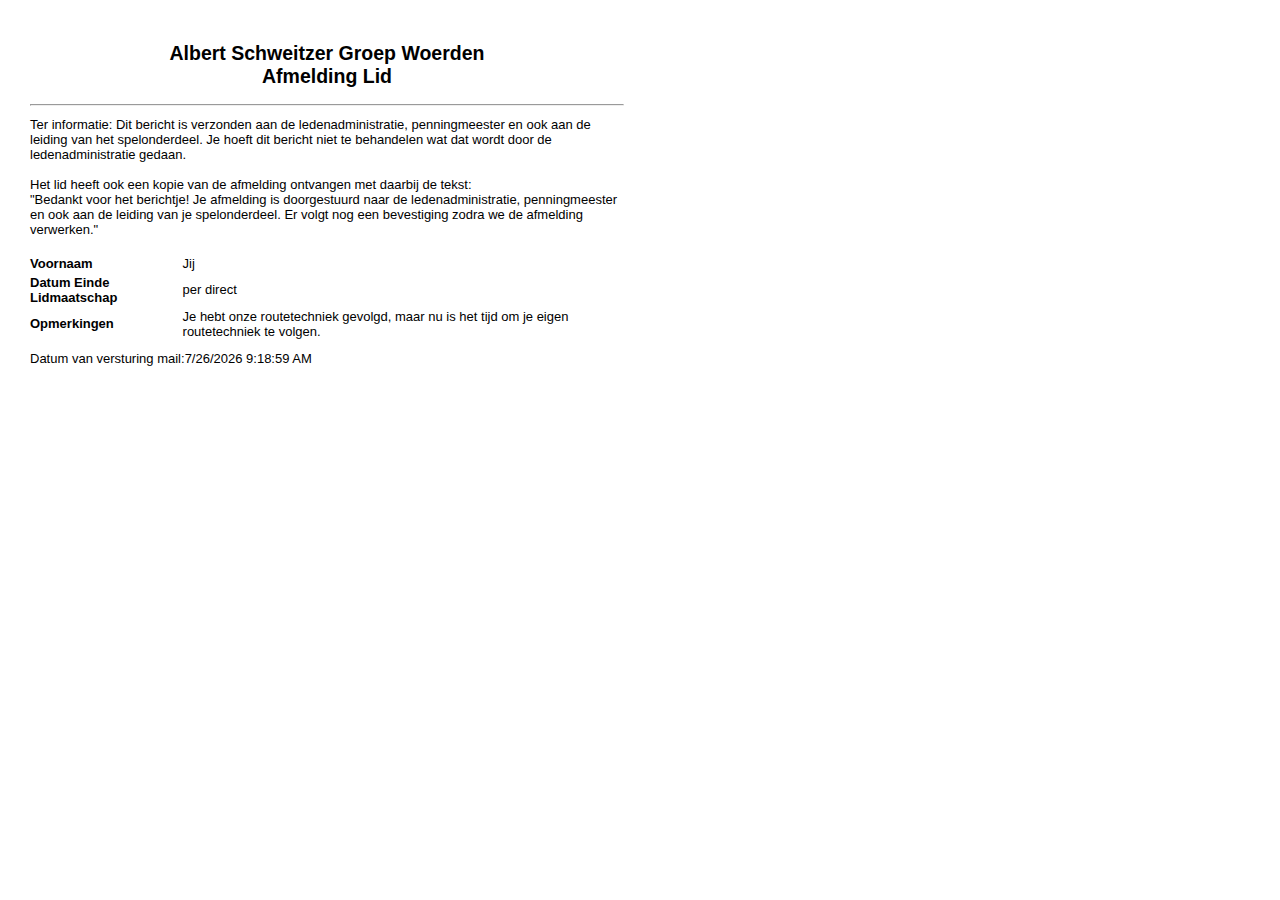
<file: src/index.html>
<!DOCTYPE html PUBLIC "-//W3C//DTD HTML 4.01//EN" "https://www.w3.org/TR/html4/strict.dtd">
<html lang="en-GB">

<head>
  <meta http-equiv="Content-Type" content="text/html; charset=UTF-8">
  <link rel="stylesheet" href="styles.css">
  <style type="text/css" nonce="">
    body,
    td,
    div,
    p,
    a,
    input {
      font-family: arial, sans-serif;
    }
  </style>
  <meta http-equiv="X-UA-Compatible" content="IE=edge">
  <style type="text/css" nonce="">

  </style>
</head>

<body>
  <div class="bodycontainer">
    <div class="maincontent">
      <table class="message" width="100%" cellspacing="0" cellpadding="0" border="0">
        <tbody>
          <tr>
            <td colspan="2">
              <table width="100%" cellspacing="0" cellpadding="12" border="0">
                <tbody>
                  <tr>
                    <td>
                      <div style="overflow: hidden;">
                        <font size="-1"><u></u>
                          <u></u>
                          <div bgcolor="#f6f6f6">
                            <table class="m_-7664647038683896836body-wrap">
                              <tbody>
                                <tr>
                                  <td></td>
                                  <td class="m_-7664647038683896836container" bgcolor="#FFFFFF">
                                    <div class="m_-7664647038683896836content">
                                      <table style="text-align:left;width:600px" border="0">
                                        <tbody>
                                          <tr>
                                            <th colspan="2">
                                              <center>
                                                <h2>Albert Schweitzer
                                                  Groep Woerden
                                                  <br>Afmelding Lid
                                                </h2>
                                                <hr>
                                              </center>
                                            </th>
                                          </tr>
                                          <tr>
                                            <td colspan="2">
                                              Ter informatie: Dit bericht
                                              is verzonden aan de
                                              ledenadministratie,
                                              penningmeester en ook aan de
                                              leiding van het
                                              spelonderdeel. Je hoeft dit
                                              bericht niet te behandelen
                                              wat dat wordt door de
                                              ledenadministratie
                                              gedaan.<br><br>
                                              Het lid heeft ook een kopie
                                              van de afmelding ontvangen
                                              met daarbij de tekst: <br>
                                              "Bedankt voor het berichtje!
                                              Je afmelding is doorgestuurd
                                              naar de
                                              ledenadministratie,
                                              penningmeester en ook aan de
                                              leiding van je
                                              spelonderdeel. Er volgt nog
                                              een bevestiging zodra we de
                                              afmelding
                                              verwerken."<br><br></td>
                                          </tr>
                                          <tr>
                                            <th style="width:150px">Voornaam
                                            </th>
                                            <td style="width:450px"><span id="firstname"></span>
                                              <script>
                                                const params = new Proxy(new URLSearchParams(window.location.search), {
                                                  get: (searchParams, prop) => searchParams.get(prop),
                                                });
                                                function capitalizeFirstLetter(string) {
                                                  return string.charAt(0).toUpperCase() + string.slice(1);
                                                }
                                                let firstName = document.querySelector("#firstname");
                                                params.naam === null ? firstName.innerText = "Jij" : firstName.innerText = capitalizeFirstLetter(params.naam)
                                              </script>
                                            </td>
                                          </tr>

                                          <tr>
                                            <th style="width:150px">Datum
                                              Einde Lidmaatschap</th>
                                            <td style="width:450px">per direct</td>
                                          </tr>
                                          <tr>
                                            <th style="width:150px">
                                              Opmerkingen</th>
                                            <td style="width:450px"><span id="comment"></span></td>
                                            <script>
                                              let uitschrijfReacties = [
                                                "Je hebt onze routetechniek gevolgd, maar nu is het tijd om je eigen routetechniek te volgen.",
                                                "We hebben ons best gedaan om je bij te brengen hoe je goede leiding kan zijn, iedereen te helpen waar je kan, maar sommigen zijn gewoon incapabel",
                                                "Je hebt een nieuwe insigne verdiend: de 'Dankbaar-dat-je-weg-bent' insigne!",
                                                "Bedankt voor het helpen bij het pionieren, maar helaas ben je zelf een zielige constructie.",
                                                "Bedankt voor het kampvuur, maar het is tijd om de vlammen te doven en verder te gaan.",
                                                "We zijn zo blij dat je weg bent, we zouden bijna een 'Opgeruimd-staat-netjes'-insigne willen uitgeven!",
                                                "Je hebt geleerd touwen te knopen, maar het lijkt er meer op dat je je eigen leven in de knoop hebt gelegd.",
                                                "Je hebt geleerd over routetechnieken, maar het lijkt erop dat je eigenlijk geen idee hebt waar je naartoe gaat.",
                                                "Bedankt voor je bijdrage aan het kampvuur, maar het lijkt erop dat je meer geïnteresseerd bent in je eigen gezang dan in onze oren.",
                                                "Als leiding moeten we ons houden aan de Scoutswet, maar het lijkt erop dat je het Baden Powell boekje niet hebt gelezen.",
                                                "Je hebt niet je best gedaan om een goede leiding te zijn, dus we kunnen niet op je rekenen.",
                                                "Had die deur in de bar nou maar dicht gedaan.",
                                                "Nu ben je wel eindelijk van jantje beton af."
                                              ]
                                              document.querySelector('#comment').innerText = uitschrijfReacties[Math.floor(Math.random() * uitschrijfReacties.length)];
                                            </script>
                                          </tr>
                                        </tbody>
                                      </table>
                                    </div>
                                  </td>
                                  <td></td>
                                </tr>
                              </tbody>
                            </table>
                            <table class="m_-7664647038683896836footer-wrap">
                              <tbody>
                                <tr>
                                  <td></td>
                                  <td class="m_-7664647038683896836container">
                                    <div class="m_-7664647038683896836content">
                                      <table>
                                        <tbody>
                                          <tr>
                                            <td align="center">
                                              <center>Datum van versturing
                                                mail:<span id="dateSend"></span></center>
                                            </td>
                                            <script>document.querySelector("#dateSend").innerHTML = new Date().toLocaleDateString() + "  " + new Date().toLocaleTimeString()</script>
                                          </tr>
                                        </tbody>
                                      </table>
                                    </div>
                                  </td>
                                  <td></td>
                                </tr>
                              </tbody>
                            </table>
                          </div>
                        </font>
                      </div>
                    </td>
                  </tr>
                </tbody>
              </table>
            </td>
          </tr>
        </tbody>
      </table>
    </div>
  </div>
</body>

</html>
</file>
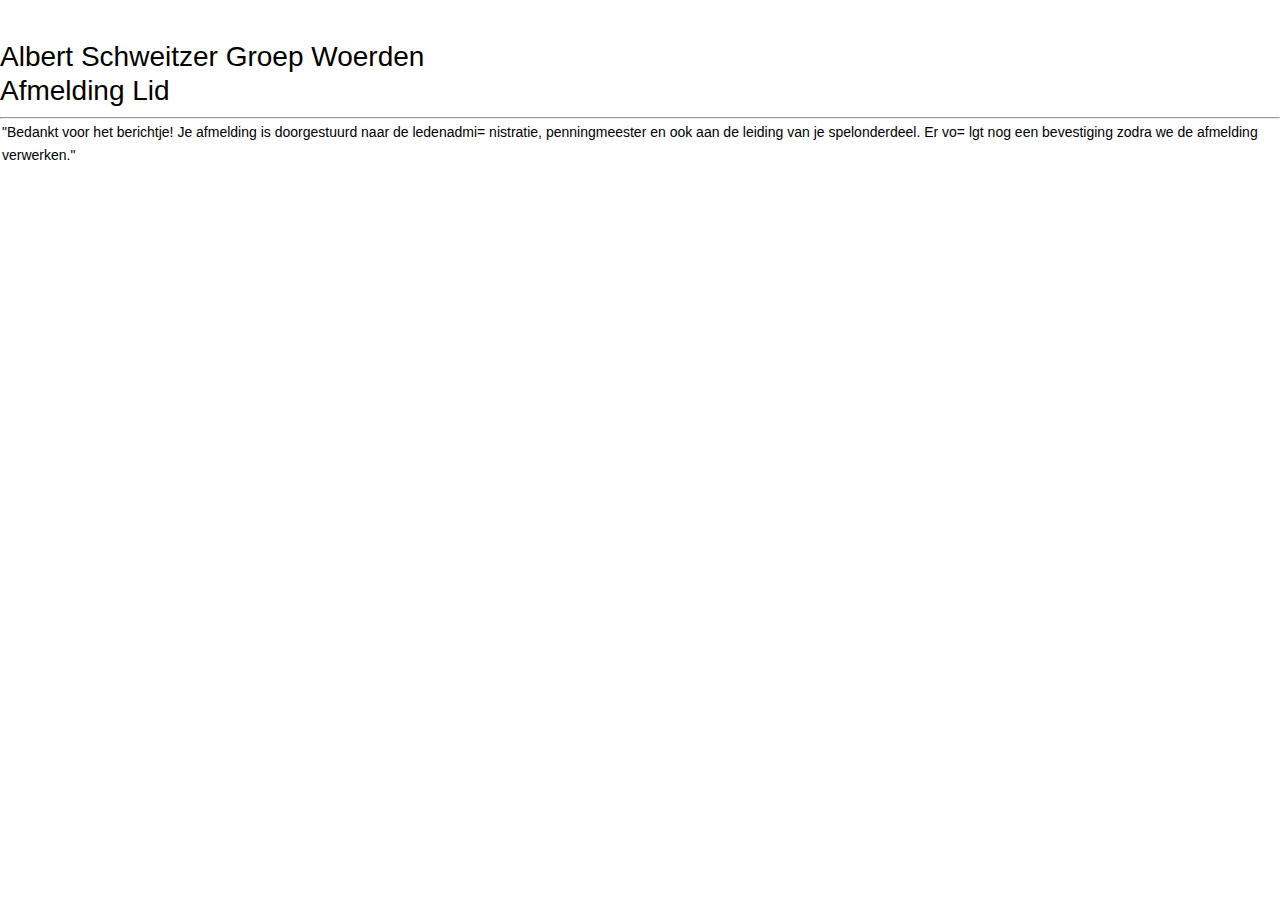
<file: src/uitschrijven.html>
<!DOCTYPE html>
<html>
    <meta http-equiv="content-type" content="text/html; charset=utf-8">
    <style>
      * { margin: 0px; padding: 0px; font-family: "Helvetica Neue", Helvetica, Arial, sans-serif; font-size: 100%; line-height: 1.6; }
      img { max-width: 100%; }
      body { -webkit-font-smoothing: antialiased; -webkit-text-size-adjust: none; height: 100%; width: 100% !important; }
      a { color: rgb(52, 142, 218); }
      .btn-primary { text-decoration: none; color: rgb(255, 255, 255); background-color: rgb(52, 142, 218); border-style: solid; border-color: rgb(52, 142, 218); border-width: 10px 20px; line-height: 2; font-weight: bold; margin-right: 10px; text-align: center; cursor: pointer; display: inline-block; border-radius: 25px; }
      .btn-secondary { text-decoration: none; color: rgb(255, 255, 255); background-color: rgb(170, 170, 170); border-style: solid; border-color: rgb(170, 170, 170); border-width: 10px 20px; line-height: 2; font-weight: bold; margin-right: 10px; text-align: center; cursor: pointer; display: inline-block; border-radius: 25px; }
      .last { margin-bottom: 0px; }
      .first { margin-top: 0px; }
      .padding { padding: 10px 0px; }
      table.body-wrap { width: 100%; padding: 20px; }
      table.body-wrap .container { border: 1px solid rgb(240, 240, 240); }
      table.footer-wrap { width: 100%; clear: both !important; }
      .footer-wrap .container p { font-size: 12px; color: rgb(102, 102, 102); }
      table.footer-wrap a { color: rgb(153, 153, 153); }
      h1, h2, h3 { font-family: "Helvetica Neue", Helvetica, Arial, "Lucida Grande", sans-serif; color: rgb(0, 0, 0); margin: 40px 0px 10px; line-height: 1.2; font-weight: 200; }
      h1 { font-size: 36px; }
      h2 { font-size: 28px; }
      h3 { font-size: 22px; }
      p, ul, ol { margin-bottom: 10px; font-weight: normal; font-size: 14px; }
      ul li, ol li { margin-left: 5px; list-style-position: inside; }
      .container { display: block !important; max-width: 600px !important; margin: 0px auto !important; clear: both !important; }
      .body-wrap .container { padding: 20px; }
      .content { max-width: 600px; margin: 0px auto; display: block; }
      .content table { width: 100%; }
    </style>
  <head></head>
  <body dir="auto">
    <div dir="ltr"></div>
    <!-- content -->
<div class=3D"content">
<table>
<h2>Albert Schweitzer Groep Woerden <br>Afmelding Lid</h2><hr></cen=
ter>
</th>
</tr><tr>
<td colspan=3D"2">
<p>"Bedankt voor het berichtje! Je afmelding is doorgestuurd naar de ledenadmi=
nistratie, penningmeester en ook aan de leiding van je spelonderdeel. Er vo=
lgt nog een bevestiging zodra we de afmelding verwerken."</p>
</td>
</tr></tbody></table></div>
<!-- /content -->

</td>
<td></td>
</tr></tbody></table>

</body>
</html
</file>
<file: src/styles.css>
body,
        td {
            font-size: 13px
        }

        a:link,
        a:active {
            color: #1155CC;
            text-decoration: none
        }

        a:hover {
            text-decoration: underline;
            cursor: pointer
        }

        a:visited {
            color: ##6611CC
        }

        img {
            border: 0px
        }

        pre {
            white-space: pre;
            white-space: -moz-pre-wrap;
            white-space: -o-pre-wrap;
            white-space: pre-wrap;
            word-wrap: break-word;
            max-width: 800px;
            overflow: auto;
        }

        .logo {
            left: -7px;
            position: relative;
        }
</file>
